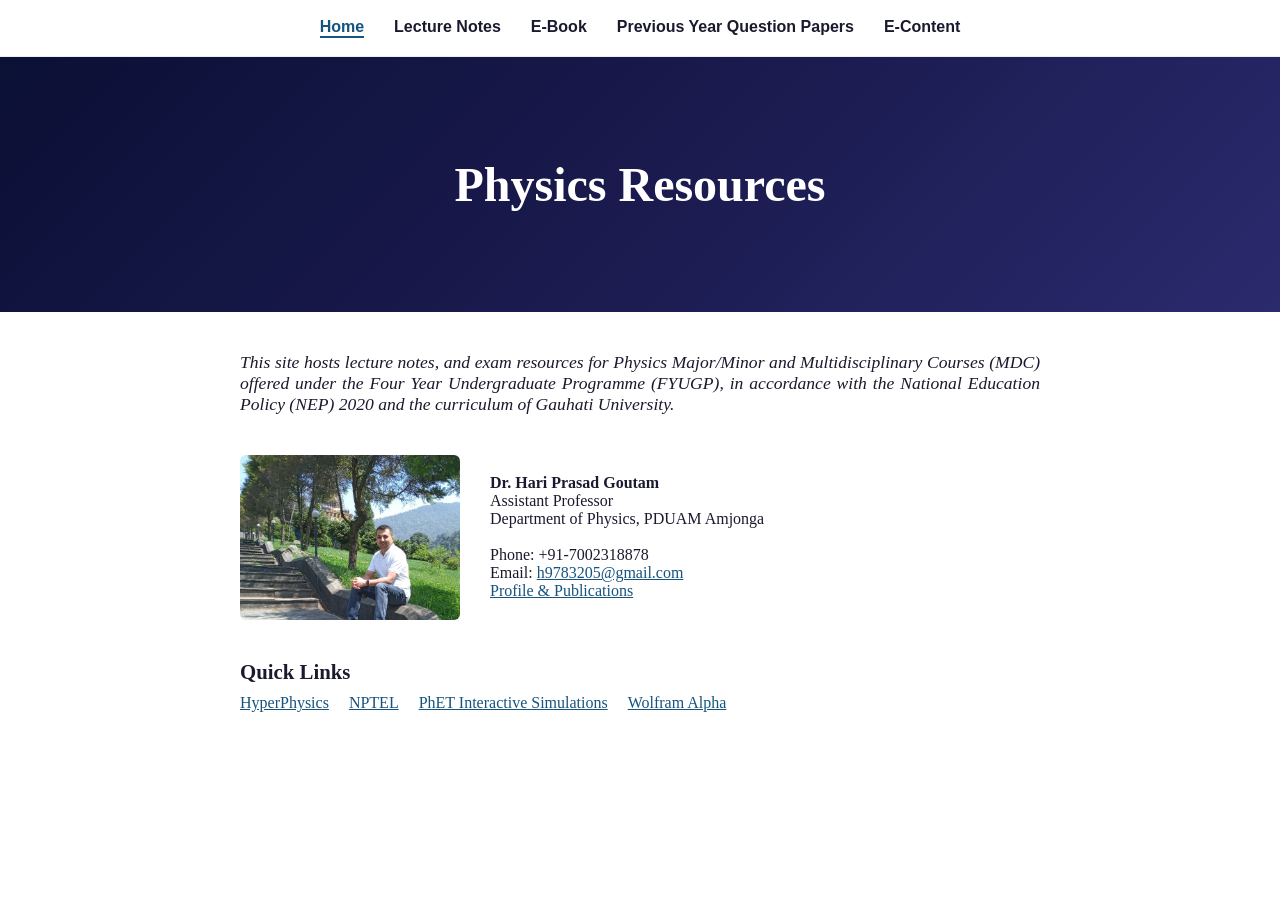
<file: index.html>
<!DOCTYPE html>
<html>
<head>
<meta charset="UTF-8">
<title>Physics Resources</title>
<link rel="stylesheet" href="style.css">
<link rel="manifest" href="manifest.json">
<meta name="theme-color" content="#16537e">
</head>
<body>

<nav>
  <a href="index.html" class="active">Home</a>
  <a href="lecture-notes.html">Lecture Notes</a>
  <a href="ebooks.html">E-Book</a>
  <a href="previous-papers.html">Previous Year Question Papers</a>
  <a href="e-content.html">E-Content</a>
</nav>

<div class="banner">
  <h1>Physics Resources</h1>
</div>

<p class="welcome">
This site hosts lecture notes, and exam resources for Physics
Major/Minor and Multidisciplinary Courses (MDC) offered under the Four Year
Undergraduate Programme (FYUGP), in accordance with the National Education
Policy (NEP) 2020 and the curriculum of Gauhati University.
</p>

<div class="profile">
  <img src="profile.jpg" alt="Dr. Hari Prasad Goutam">
  <div>
    <strong>Dr. Hari Prasad Goutam</strong><br>
    Assistant Professor<br>
    Department of Physics, PDUAM Amjonga<br><br>
    Phone: +91-7002318878<br>
    Email: <a href="mailto:h9783205@gmail.com">h9783205@gmail.com</a><br>
    <a href="https://sites.google.com/view/hpg-physics/home/my-profile-and-publications" target="_blank">Profile & Publications</a><br>
    
  </div>
</div>

  <div class="quick-links">
  <h2>Quick Links</h2>
  <ul class="horizontal-links">
    <li><a href="https://hyperphysics.gsu.edu" target="_blank">HyperPhysics</a></li>
    <li><a href="https://nptel.ac.in" target="_blank">NPTEL</a></li>
    <li><a href="https://phet.colorado.edu" target="_blank">PhET Interactive Simulations</a></li>
    <li><a href="https://www.wolframalpha.com" target="_blank">Wolfram Alpha</a></li>
  </ul>
</div>
<script>
if ('serviceWorker' in navigator) {
  navigator.serviceWorker.register('sw.js');
}
</script>
</body>
</html>
</file>
<file: style.css>
body {
  margin: 0;
  font-family: 'Georgia', serif;
  color: #1a1a2e;
  background: #fff;
}
nav {
  display: flex;
  justify-content: center;
  gap: 30px;
  padding: 18px;
  background: #fff;
  border-bottom: 1px solid #eee;
  font-family: Arial, sans-serif;
}
nav a {
  text-decoration: none;
  color: #1a1a2e;
  font-weight: bold;
}
nav a.active {
  color: #16537e;
  border-bottom: 2px solid #16537e;
}
.banner {
  background: linear-gradient(135deg, #0b1035, #1a1a4e, #2a2a6e);
  color: white;
  text-align: center;
  padding: 100px 20px;
}
.banner h1 {
  font-size: 3em;
  margin: 0;
}
.welcome {
  max-width: 800px;
  margin: 40px auto;
  text-align: justify;
  font-style: italic;
  font-size: 1.1em;
  padding: 0 20px;
}
.profile {
  display: flex;
  gap: 30px;
  max-width: 800px;
  margin: 40px auto;
  padding: 0 20px;
  align-items: center;
}
.profile img {
  width: 220px;
  border-radius: 6px;
}
.quick-links {
  max-width: 800px;
  margin: 40px auto;
  padding: 0 20px;
}
.quick-links h2 {
  font-size: 1.3em;
  margin-bottom: 10px;
}
.horizontal-links {
  display: flex;
  flex-wrap: wrap;
  gap: 20px;
  list-style: none;
  padding: 0;
  margin: 0;
  line-height: normal;
}
.content {
  max-width: 800px;
  margin: 40px auto;
  padding: 0 20px;
}
details {
  margin-bottom: 15px;
  border: 1px solid #ddd;
  border-radius: 6px;
  padding: 10px 15px;
}
summary {
  font-weight: bold;
  cursor: pointer;
  font-size: 1.1em;
}
details details {
  margin-top: 10px;
  border: none;
  border-left: 3px solid #eee;
  padding-left: 15px;
}
ul { line-height: 1.8; }
a { color: #16537e; }

table {
  border-collapse: collapse;
  width: 100%;
  margin: 15px 0;
  font-family: Arial, sans-serif;
  font-size: 0.95em;
}
th, td {
  border: 1px solid #ddd;
  padding: 8px 12px;
  text-align: left;
  vertical-align: top;
}
th {
  background: #16537e;
  color: white;
}
tr:nth-child(even) {
  background: #f7f7f7;
}

.unit-block {
  margin: 20px 0;
  padding-bottom: 15px;
  border-bottom: 1px solid #eee;
}
.unit-block h3 {
  margin-bottom: 5px;
}
.unit-block p {
  text-align: justify;
}
.print-btn {
  display: inline-block;
  margin: 10px 0 5px 0;
  padding: 6px 14px;
  background: #16537e;
  color: white;
  border: none;
  border-radius: 5px;
  font-family: Arial, sans-serif;
  font-size: 0.85em;
  cursor: pointer;
}
.print-btn:hover {
  background: #103d5e;
}

/* ---- Semester Tabs ---- */
.tabs {
  display: flex;
  flex-wrap: wrap;
  gap: 10px;
  max-width: 800px;
  margin: 30px auto 0;
  padding: 0 20px;
  font-family: Arial, sans-serif;
}
.tab-btn {
  padding: 8px 16px;
  border: 1px solid #ddd;
  border-radius: 20px;
  background: #fff;
  color: #1a1a2e;
  font-weight: bold;
  font-size: 0.9em;
  cursor: pointer;
}
.tab-btn:hover {
  background: #f2f2f2;
}
.tab-btn.active {
  background: #16537e;
  color: #fff;
  border-color: #16537e;
}

.tab-content {
  display: none;
  max-width: 800px;
  margin: 20px auto 0;
  padding: 0 20px;
}
.tab-content.active {
  display: block;
}

/* ---- E-Content Quadrants ---- */
.course-section {
  max-width: 800px;
  margin: 40px auto;
  padding: 0 20px;
}

.course-title {
  color: #16537e; 
  border-bottom: 2px solid #eee;
  padding-bottom: 10px;
  margin-bottom: 20px;
  font-family: Arial, sans-serif;
}

.quadrant-grid {
  display: grid;
  grid-template-columns: repeat(auto-fit, minmax(250px, 1fr));
  gap: 20px;
}

.quadrant-card {
  border: 1px solid #ddd;
  border-radius: 6px;
  padding: 20px;
  background-color: #fff;
  box-shadow: 0 2px 4px rgba(0,0,0,0.05);
  transition: transform 0.2s;
}

.quadrant-card:hover {
  transform: translateY(-3px);
  box-shadow: 0 4px 8px rgba(0,0,0,0.1);
}

.quadrant-card h3 {
  font-size: 1.1em;
  color: #1a1a2e; 
  margin-top: 0;
  border-left: 4px solid #16537e; 
  padding-left: 10px;
  font-family: Arial, sans-serif;
}

.quadrant-card ul {
  list-style-type: none;
  padding: 0;
  margin: 15px 0 0 0;
}

.quadrant-card ul li {
  margin-bottom: 10px;
}

.quadrant-card ul li a {
  text-decoration: none;
  color: #16537e;
}

.quadrant-card ul li a:hover {
  text-decoration: underline;
}

@media print {
  nav, .print-btn { display: none; }
  .banner { background: none; color: #1a1a2e; padding: 20px 0; }
  details { border: none; padding: 0; }
  summary { display: none; }
  details > *:not(summary) { display: block !important; }

  .tabs { display: none; }
  .tab-content { display: none !important; }
  .tab-content.active { display: block !important; }
}
</file>
